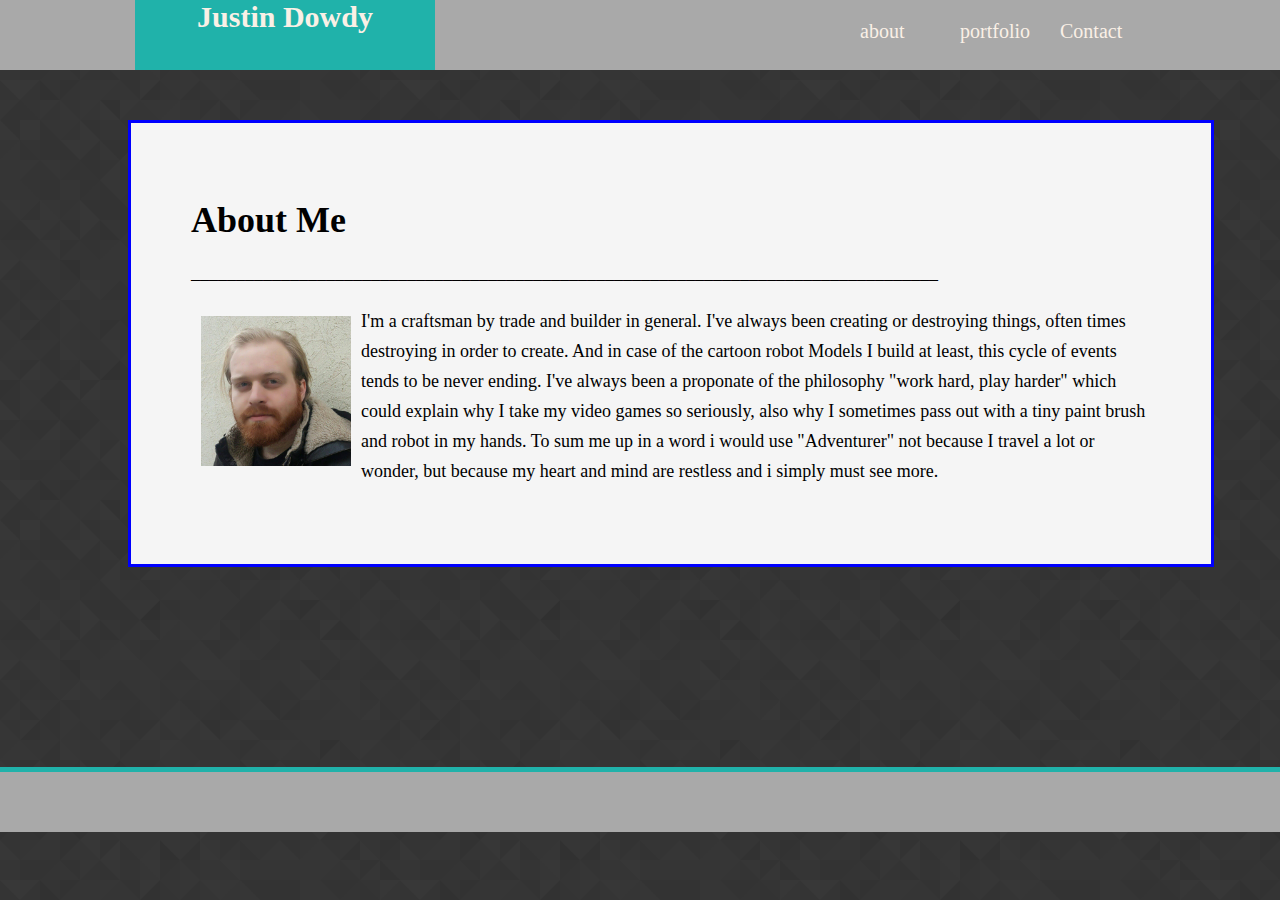
<file: index.html>
<!DOCTYPE html>
<html lang="en-us">

<head>
    <meta charset="UTF-8">
    <title>Justin Dowdy</title>
    <link rel="stylesheet" href="assets/css/style.css">

</head>



<body>

    <header>
        <div class="name">
            Justin Dowdy
        </div>
        <div class="page1">
            about
        </div>
        <div class="page2">
            portfolio
        </div>
        <div class="page3">
            Contact
        </div>


    </header>
    <!---Make content box smaller-->
    <div class="container">
        <h1>About Me</h1>
        <p>___________________________________________________________________________________</p>
        <p>
            <img src="assets/images/headshot.jpg" width="150px" height="150px" alt="headshot" img id="headshot">I'm a
            craftsman by trade
            and builder in general. I've always been creating or destroying things, often
            times destroying in order to create. And in case of the cartoon robot Models I build at least, this cycle of
            events tends to be never ending. I've always been a proponate of the philosophy "work hard, play harder"
            which could explain why I take
            my video games so seriously, also why I sometimes pass out with a tiny paint brush and robot in my hands.
            To sum me up in a word i would use "Adventurer" not because I travel a lot or wonder, but because my
            heart and mind are restless and i simply must see more.
        </p>


    </div>


    <div class="footbar">
        <footer></footer>
    </div>

</body>


</html>
</file>
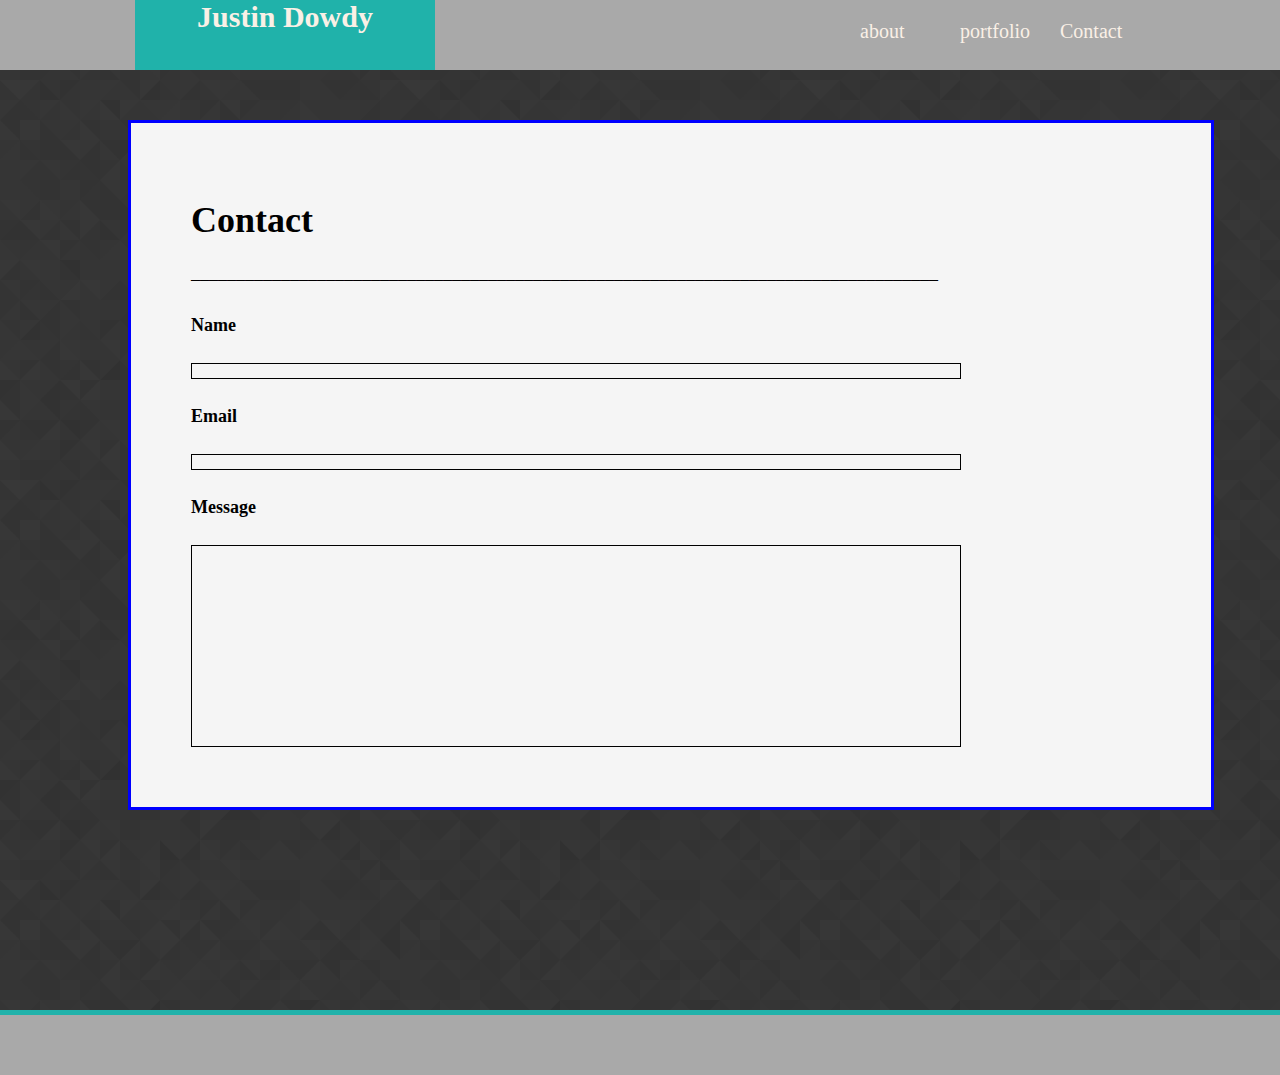
<file: contact.html>
<!DOCTYPE html>
<html lang="en-us">

<head>
    <meta charset="UTF-8">
    <title>Justin Dowdy</title>
    <link rel="stylesheet" href="assets/css/style.css">

</head>



<body>

    <header>
        <div class="name">
            Justin Dowdy
        </div>
        <div class="page1">
            about
        </div>
        <div class="page2">
            portfolio
        </div>
        <div class="page3">
            Contact
        </div>


    </header>
    <!---Make content box smaller-->
    <div class="container">
        <h1>Contact</h1>
        <p>___________________________________________________________________________________</p>
        <h4>Name</h4>
        <div class="namebox">
        </div>
        <h4>Email</h4>
        <div class="emailbox">
        </div>
        <h4>Message</h4>
        <div class="messagebox">
        </div>

    </div>


    <div class="footbar">
        <footer></footer>
    </div>

</body>


</html>
</file>
<file: assets/css/style.css>
.container {
    position: relative;

    height: fit-content;
    width: 960px;
    padding: 60px;
    margin: 120px;
    font-family: Georgia, 'Times New Roman', Times, serif;
    font-size: 18px;
    line-height: 150%;
    background-color: whitesmoke;
    word-wrap: initial;
    border: 3px solid blue
    
    
}
  
body{
    background: url("../images/prism.png");
    height: 100%;
    width: 100%;


}

header{
    position: absolute; 
    top: 0px;
    left: 0px;
    right: 0px;
    width: 100%;
    height: 70px;
    background-color: darkgray;
    color: linen;
    margin-bottom: 100px;

}

footer{
    position: absolute; 
    left: 0px;
    right: 0px;
    bottom: 0px;
    width: 100%;
    height: 60px;
    background-color: darkgray;
}

#headshot{
    float: left;
    padding: 10px;
}

p{
    line-height: 30px;
}

.name{
    position: absolute;
    top: 0px;
    left: 135px;
    padding: auto 0;
    width: 300px;
    height: 70px;
    background-color: lightseagreen;
    font-size: 30px;
    font-weight: bold;
    text-align: center;
    
}

.page1{
    position: absolute;
    top: 0px;
    right: 300px;
    height: 70px;
    width: 100px;
    font-size: 20px;
    padding: 20px;
}
.page2{
    position: absolute;
    top: 0px;
    right: 200px;
    height: 70px;
    width: 100px;
    font-size: 20px;
    padding: 20px;
}
.page3{
    position: absolute;
    top: 0px;
    right: 100px;
    height: 70px;
    width: 100px;
    font-size: 20px;
    padding: 20px;
}
    

.footbar{
    position: absolute; 
    left: 0px;
    right: 0px;
    width: 100%;
    height: 65px;
    background-color: lightseagreen;
    margin-top: 80px;
}

.namebox{
    height: 14px;
    width: 80%;
    border: solid black 1px;
}
.emailbox{
    height: 14px;
    width: 80%;
    border: solid black 1px;
}
.messagebox{
    height: 200px;
    width: 80%;
    border: solid black 1px;
}
img{
    align-content: center;
}
</file>
